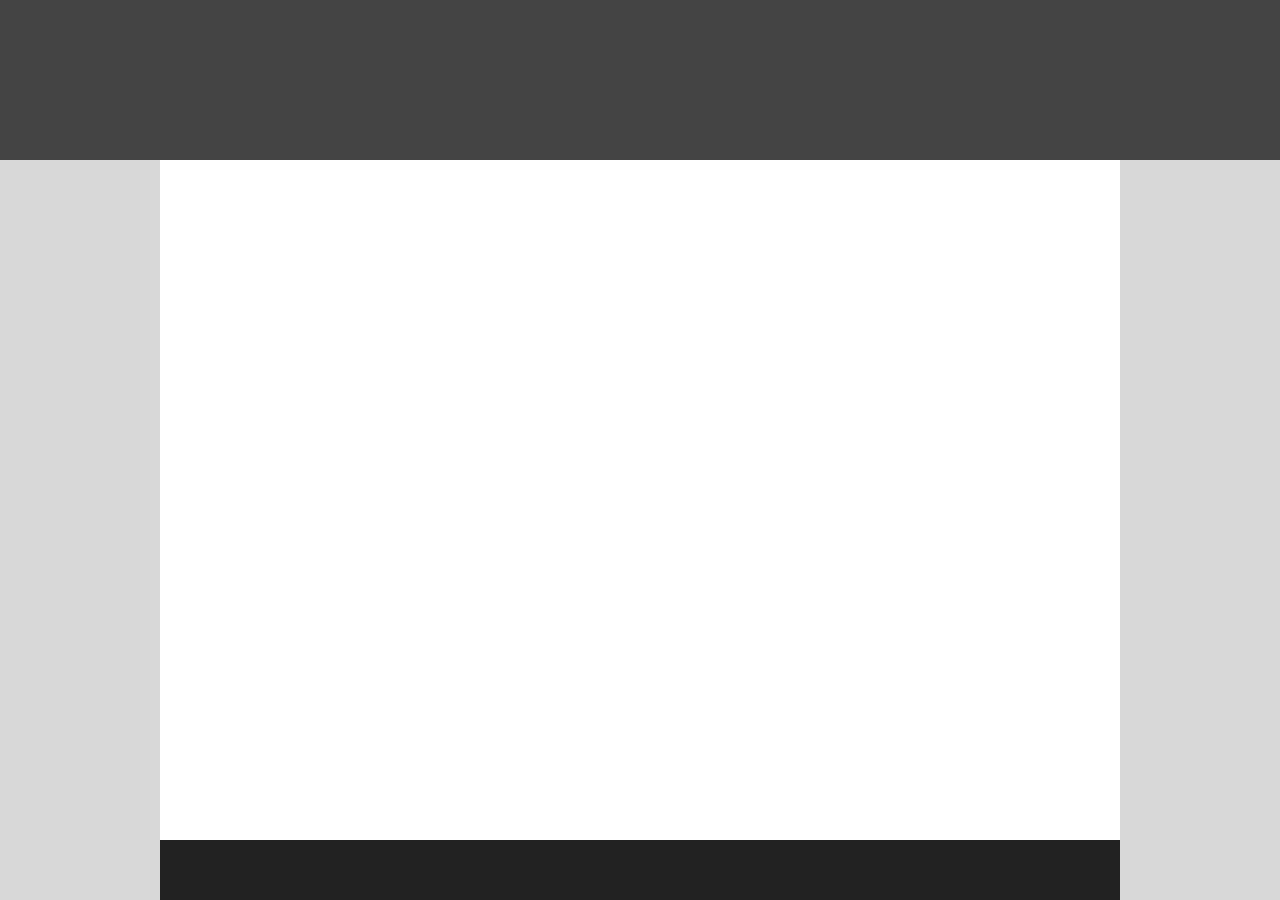
<file: drill-1/index.html>
<!DOCTYPE html>
<html lang="en">
<head>
    <meta charset="UTF-8">
    <meta http-equiv="X-UA-Compatible" content="IE=edge">
    <meta name="viewport" content="width=device-width, initial-scale=1.0">
    <link rel="stylesheet" href="index.css" />
    <title>Drill One</title>
</head>
<body>
    <header></header>

    <div class="side-left"></div>

    <div class="side-right"></div>

    <footer></footer>
</body>
</html>
</file>
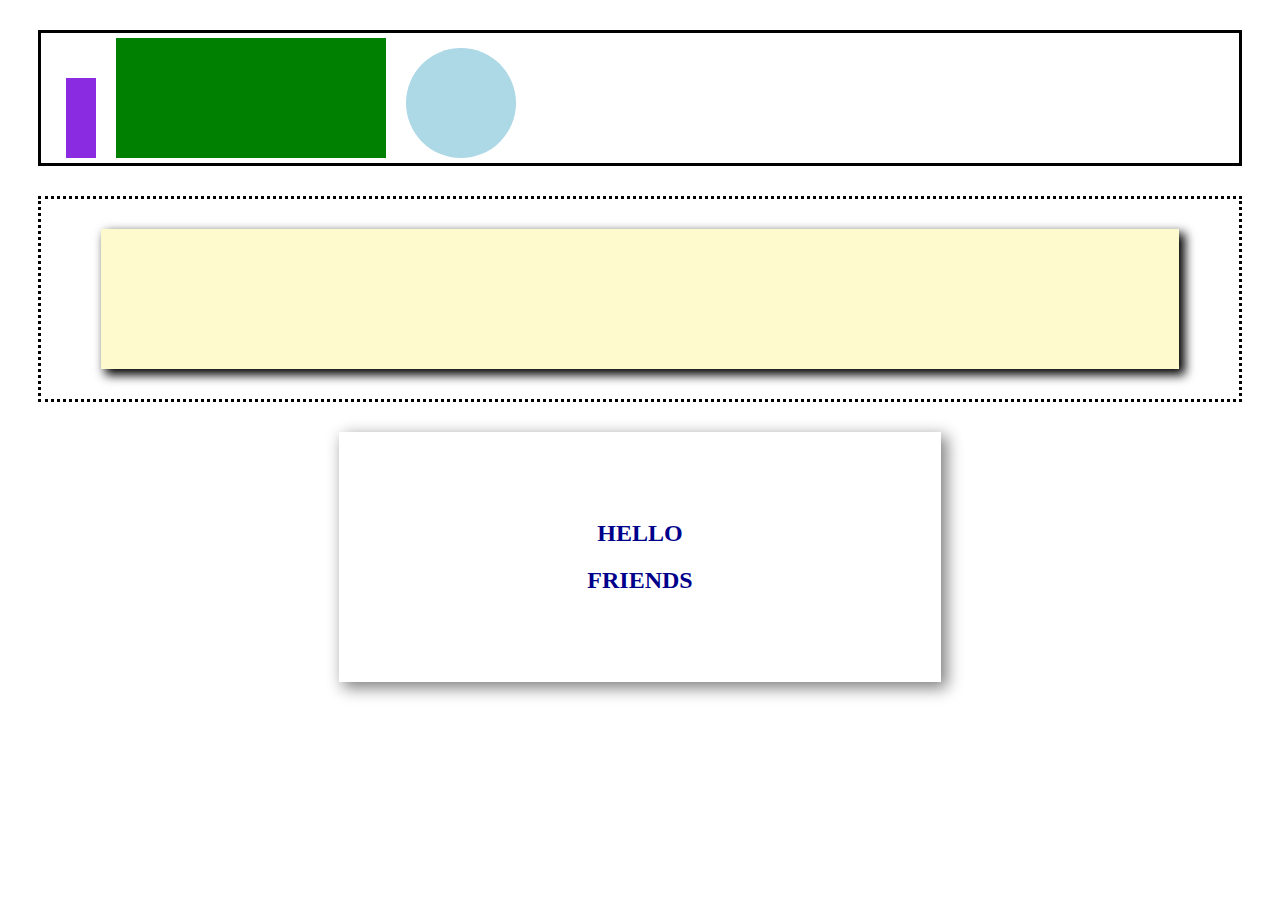
<file: drill-2/index.html>
<!DOCTYPE html>
<html lang="en">
<head>
    <meta charset="UTF-8">
    <meta http-equiv="X-UA-Compatible" content="IE=edge">
    <meta name="viewport" content="width=device-width, initial-scale=1.0">
    <link rel="stylesheet" href="index.css"/>
    <title>Drill Two</title>
</head>
<body>
    <div class="first-zone">
        <div class="purple-rectangle"></div>
        <div class="green-rectangle"></div>
        <div class="blue-circle"></div>
    </div>

    <div class="second-zone">
        <div class="tan-area"></div>
    </div>

    <div class="third-zone">
        <div class="hello-zone">
            <div>
                <h2>HELLO</h2>
                <h2>FRIENDS</h2>
            </div>
        </div>
    </div>
</body>
</html>
</file>
<file: drill-1/index.css>
body{
    margin: 0;
}

header {
    display: block;
    position: static;
    padding: 60px;
    text-align: center;
    background: #444444;
    color: white;
    font-size: 30px;
    height: 40px;
    z-index: 3;
}

footer {
    display: block;
    position: fixed;
    left: 0;
    bottom: 0;
    width: 100%;
    background-color: #222222;
    color: white;
    text-align: center;
    z-index: 1;
    height: 60px;
}

.side-left {
    height: 100%; /* Full-height: remove this if you want "auto" height */
    width: 160px; /* Set the width of the sidebar */
    position: fixed; /* Fixed Sidebar (stay in place on scroll) */
    z-index: 2; /* Stay on top */
    left: 0;
    background-color: #d8d8d8; /* Black */
    overflow-x: hidden; /* Disable horizontal scroll */
    padding-top: 20px;
}

.side-right {
    height: 100%;
    width: 160px;
    position: fixed;
    z-index: 2;
    right: 0;
    background-color: #d8d8d8;
    overflow-x: hidden;
    padding-top: 20px;
}
</file>
<file: drill-2/index.css>
.first-zone{
    border-style: solid;
    border-color: black;
    display: flex;
    align-items: flex-end;
    padding: 5px;
    margin: 30px;
}

.first-zone > * {
    margin-left: 20px;
}

.purple-rectangle{
    height: 80px;
    background-color: #8a2be2;
    width: 30px;
}

.green-rectangle{
    padding: 10px;
    height: 100px;
    background-color: green;
    width: 250px;
}

.blue-circle{
    height: 110px;
    width: 110px;
    background-color: lightblue;
    border-radius: 50%;
    display: inline-block;
}

.second-zone{
    border-style: dotted;
    border-color: black;
    margin: 30px;
}

.tan-area{
    height: 140px;
    background-color: #fffacd;
    width: 90%;
    margin: 20px;
    align-items: center;
    margin: auto;
    margin-top: 30px;
    margin-bottom: 30px;
    box-shadow: 5px 5px 10px 1px black;
}

.third-zone{
    margin: 30px;
}

.hello-zone{
    display: flex;
    position: relative;
    text-align: center;
    justify-content: center;
    align-items: center;
    color: darkblue;
    box-shadow: 5px 5px 15px 1px gray;
    width: 50%;
    margin: auto;
    height: 250px;
}
</file>
